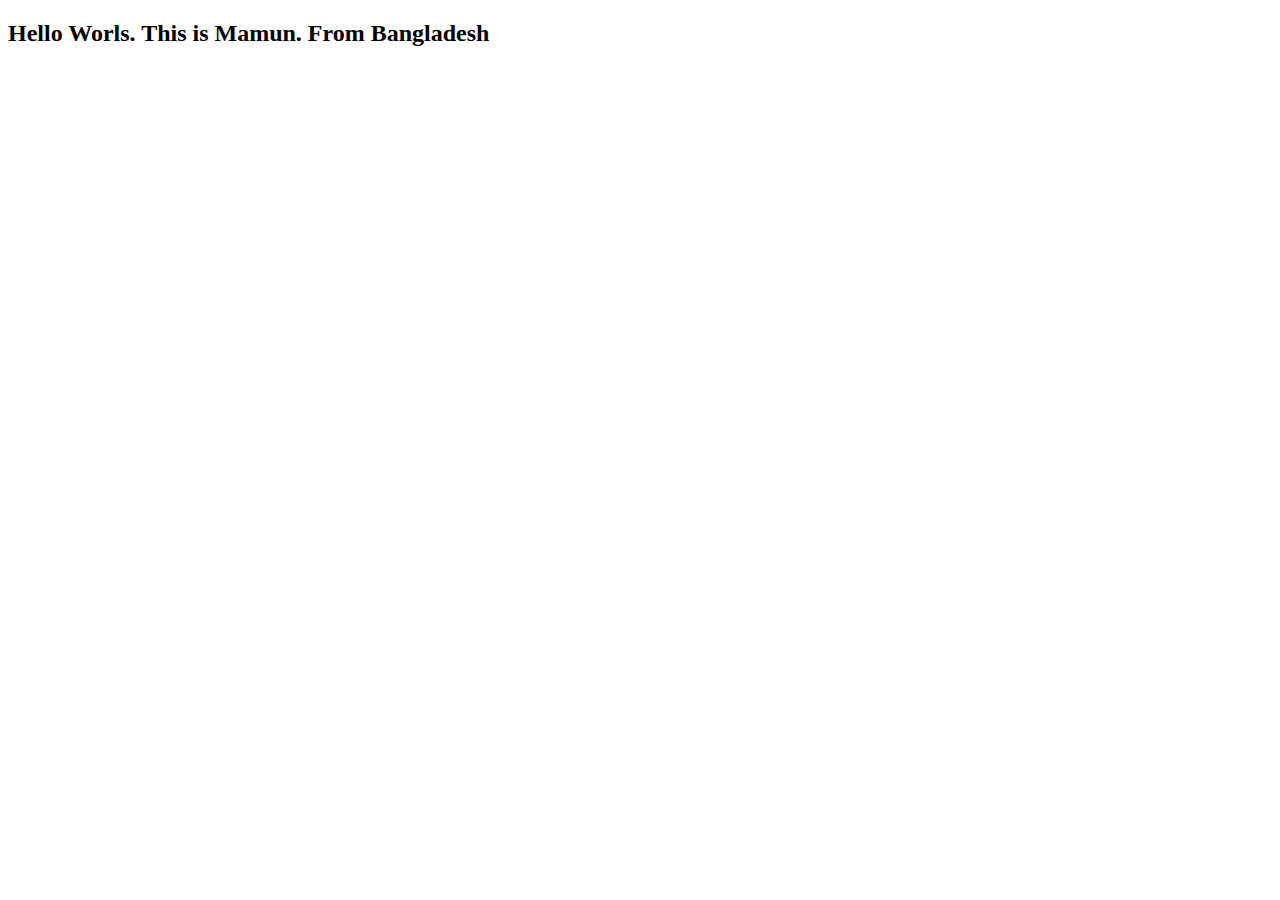
<file: index.html>
<!DOCTYPE html>
<html lang="en">
<head>
    <meta charset="UTF-8">
    <meta name="viewport" content="width=device-width, initial-scale=1.0">
    <title>Document</title>
</head>
<body>
    <h2>Hello Worls. This is Mamun. From Bangladesh</h2>
</body>
</html>
</file>
